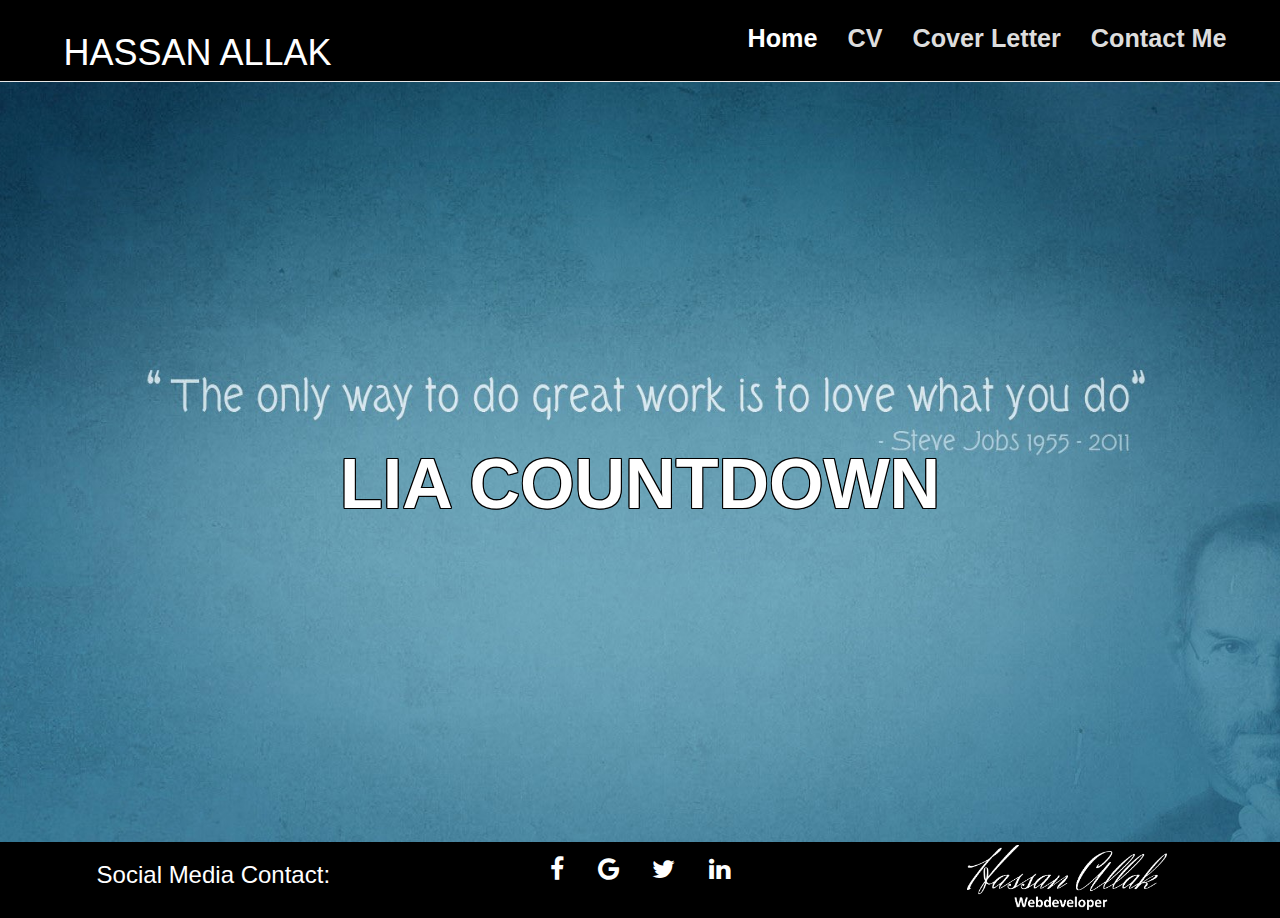
<file: public/index.html>
<!DOCTYPE html>
<html lang="en">
<head>
    <meta charset="UTF-8">
    <meta name="viewport" content="width=device-width, initial-scale=1.0">
    <meta http-equiv="X-UA-Compatible" content="ie=edge">
    <title>#MyCV</title>
    <link rel="stylesheet" href="https://maxcdn.bootstrapcdn.com/bootstrap/3.3.7/css/bootstrap.min.css">
    <link rel="stylesheet" href="https://cdnjs.cloudflare.com/ajax/libs/font-awesome/4.7.0/css/font-awesome.min.css">
    <script src="https://ajax.googleapis.com/ajax/libs/jquery/3.2.1/jquery.min.js"></script>
    <script src="https://maxcdn.bootstrapcdn.com/bootstrap/3.3.7/js/bootstrap.min.js"></script>
    <link href="style.css" rel="stylesheet" />
</head>
<body>
     <nav class="navbar navbar-default navbar-fixed-top" role="navigation">
        <div class="container-fluid">
          <div class="navbar-header">
            <button type="button" class="navbar-toggle" data-toggle="collapse" data-target="#navbar-collapse-main">
              <span class="sr-only">Toogle Navigation</span>
              <span class="icon-bar"></span>
              <span class="icon-bar"></span>
              <span class="icon-bar"></span>
              <span class="icon-bar"></span>
            </button>
            <a class="navbar-brand" id="MyTitle"><H1>HASSAN ALLAK</H1></a>
          </div>
          <div class="collapse navbar-collapse" id="navbar-collapse-main">
            <ul class="nav navbar-nav navbar-right">
              <li><a class="active"href="/public/index.html">Home</a></li>
              <li><a href="/public/CV.html">CV</a></li>
              <li><a href="/public/PersonligBrev.html">Cover Letter</a></li>
              <li><a href="/public/Kontakt.html">Contact Me</a></li>
            </ul>
          </div>
        </div>
      </nav>
      <div id="home">
        <div class="landing-text">
          <h1>LIA COUNTDOWN</h1>
          <h2 id="countdown"></h2>
        </div>
      </div>

<footer class="container-fluid text-center">
  <div class="row">
    <div class="col-sm-4">
      <h3>Social Media Contact:</h3>
    </div>
    <div class="col-sm-4">
      <a href="#" class="fa fa-facebook"></a>
      <a href="#" class="fa fa-google"></a>
      <a href="#" class="fa fa-twitter"></a>
      <a href="#" class="fa fa-linkedin"></a>
    </div>
    <div class="col-sm-4">
      <img src="/public/img/Signature Hassan2.png" class="icon">
    </div>

  </div>

</footer>
<script src="script.js"></script>
</body>
</html>
</file>
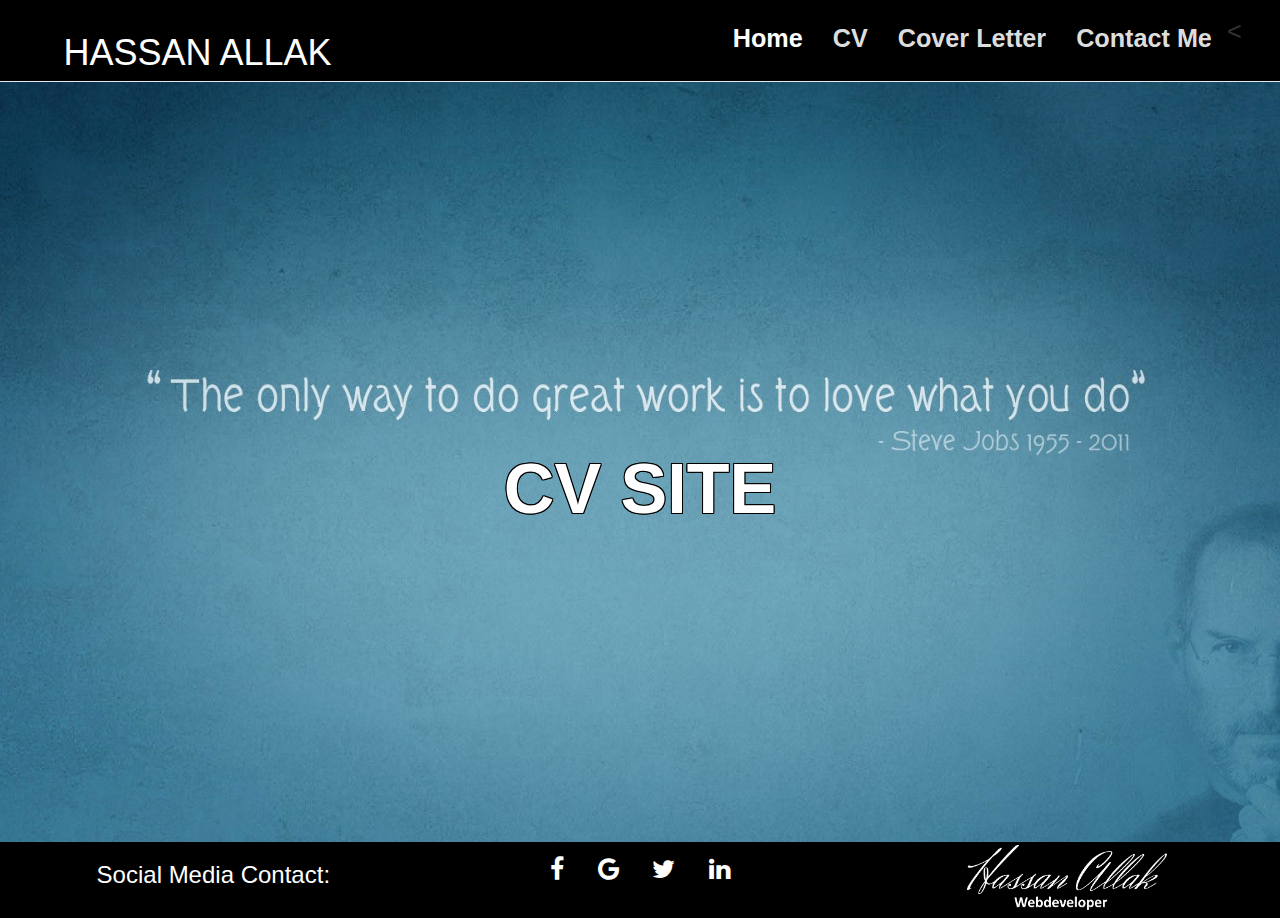
<file: public/CV.html>
<!DOCTYPE html>
<html lang="en">
<head>
    <meta charset="UTF-8">
    <meta name="viewport" content="width=device-width, initial-scale=1.0">
    <meta http-equiv="X-UA-Compatible" content="ie=edge">
    <title>#MyCV</title>
    <link rel="stylesheet" href="https://maxcdn.bootstrapcdn.com/bootstrap/3.3.7/css/bootstrap.min.css">
    <link rel="stylesheet" href="https://cdnjs.cloudflare.com/ajax/libs/font-awesome/4.7.0/css/font-awesome.min.css">
    <script src="https://ajax.googleapis.com/ajax/libs/jquery/3.2.1/jquery.min.js"></script>
    <script src="https://maxcdn.bootstrapcdn.com/bootstrap/3.3.7/js/bootstrap.min.js"></script>
    <link href="style.css" rel="stylesheet" />
</head>
<body>
     <nav class="navbar navbar-default navbar-fixed-top" role="navigation">
        <div class="container-fluid">
          <div class="navbar-header">
            <button type="button" class="navbar-toggle" data-toggle="collapse" data-target="#navbar-collapse-main">
              <span class="sr-only">Toogle Navigation</span>
              <span class="icon-bar"></span>
              <span class="icon-bar"></span>
              <span class="icon-bar"></span>
              <span class="icon-bar"></span>
            </button>
            <a class="navbar-brand" id="MyTitle"><H1>HASSAN ALLAK</H1></a>
          </div>
          <div class="collapse navbar-collapse" id="navbar-collapse-main">
            <ul class="nav navbar-nav navbar-right">
              <<li><a class="active"href="/public/index.html">Home</a></li>
              <li><a href="/public/CV.html">CV</a></li>
              <li><a href="/public/PersonligBrev.html">Cover Letter</a></li>
              <li><a href="/public/Kontakt.html">Contact Me</a></li>
            </ul>
          </div>
        </div>
      </nav>
      <div id="home">
        <div class="landing-text">
          <h1>CV SITE</h1>
        </div>
      </div>

<footer class="container-fluid text-center">
  <div class="row">
    <div class="col-sm-4">
      <h3>Social Media Contact:</h3>
    </div>
    <div class="col-sm-4">
<!--       <h3>Social Media</h3> -->
      <a href="#" class="fa fa-facebook"></a>
      <a href="#" class="fa fa-google"></a>
      <a href="#" class="fa fa-twitter"></a>
      <a href="#" class="fa fa-linkedin"></a>
    </div>
    <div class="col-sm-4">
        <img src="/public/img/Signature Hassan2.png" class="icon">
    </div>

  </div>

</footer>
<script src="script.js"></script>
</body>
</html>
</file>
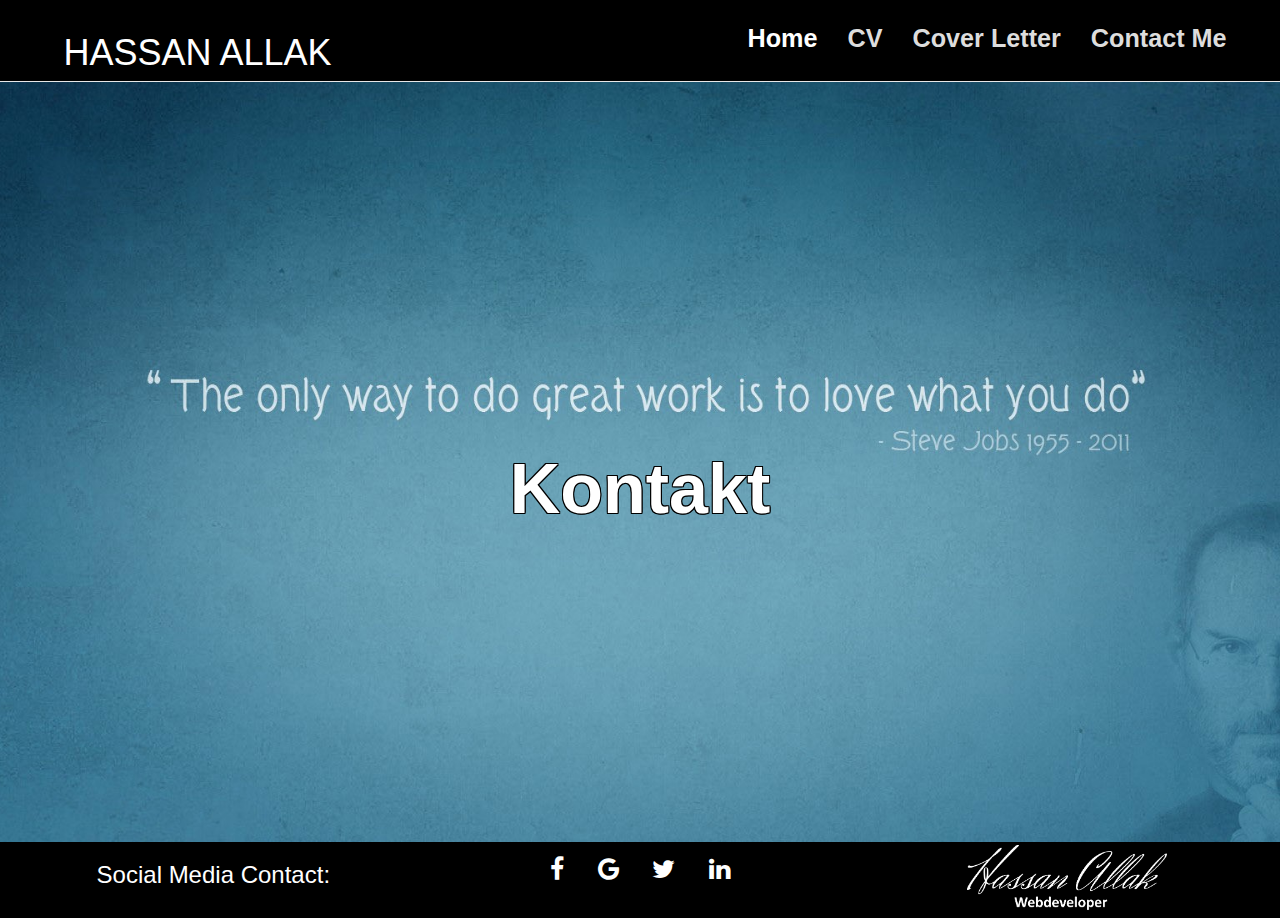
<file: public/Kontakt.html>
<!DOCTYPE html>
<html lang="en">
<head>
    <meta charset="UTF-8">
    <meta name="viewport" content="width=device-width, initial-scale=1.0">
    <meta http-equiv="X-UA-Compatible" content="ie=edge">
    <title>#MyCV</title>
    <link rel="stylesheet" href="https://maxcdn.bootstrapcdn.com/bootstrap/3.3.7/css/bootstrap.min.css">
    <link rel="stylesheet" href="https://cdnjs.cloudflare.com/ajax/libs/font-awesome/4.7.0/css/font-awesome.min.css">
    <script src="https://ajax.googleapis.com/ajax/libs/jquery/3.2.1/jquery.min.js"></script>
    <script src="https://maxcdn.bootstrapcdn.com/bootstrap/3.3.7/js/bootstrap.min.js"></script>
    <link href="style.css" rel="stylesheet" />
</head>
<body>
     <nav class="navbar navbar-default navbar-fixed-top" role="navigation">
        <div class="container-fluid">
          <div class="navbar-header">
            <button type="button" class="navbar-toggle" data-toggle="collapse" data-target="#navbar-collapse-main">
              <span class="sr-only">Toogle Navigation</span>
              <span class="icon-bar"></span>
              <span class="icon-bar"></span>
              <span class="icon-bar"></span>
              <span class="icon-bar"></span>
            </button>
            <a class="navbar-brand" id="MyTitle"><H1>HASSAN ALLAK</H1></a>
          </div>
          <div class="collapse navbar-collapse" id="navbar-collapse-main">
            <ul class="nav navbar-nav navbar-right">
                <li><a class="active"href="/public/index.html">Home</a></li>
                <li><a href="/public/CV.html">CV</a></li>
                <li><a href="/public/PersonligBrev.html">Cover Letter</a></li>
                <li><a href="/public/Kontakt.html">Contact Me</a></li>
            </ul>
          </div>
        </div>
      </nav>
      <div id="home">
        <div class="landing-text">
          <h1>Kontakt</h1>
        </div>
      </div>

<footer class="container-fluid text-center">
  <div class="row">
    <div class="col-sm-4">
      <h3>Social Media Contact:</h3>
    </div>
    <div class="col-sm-4">
<!--       <h3>Social Media</h3> -->
      <a href="#" class="fa fa-facebook"></a>
      <a href="#" class="fa fa-google"></a>
      <a href="#" class="fa fa-twitter"></a>
      <a href="#" class="fa fa-linkedin"></a>
    </div>
    <div class="col-sm-4">
        <img src="/public/img/Signature Hassan2.png" class="icon">
    </div>

  </div>

</footer>
<script src="script.js"></script>
</body>
</html>
</file>
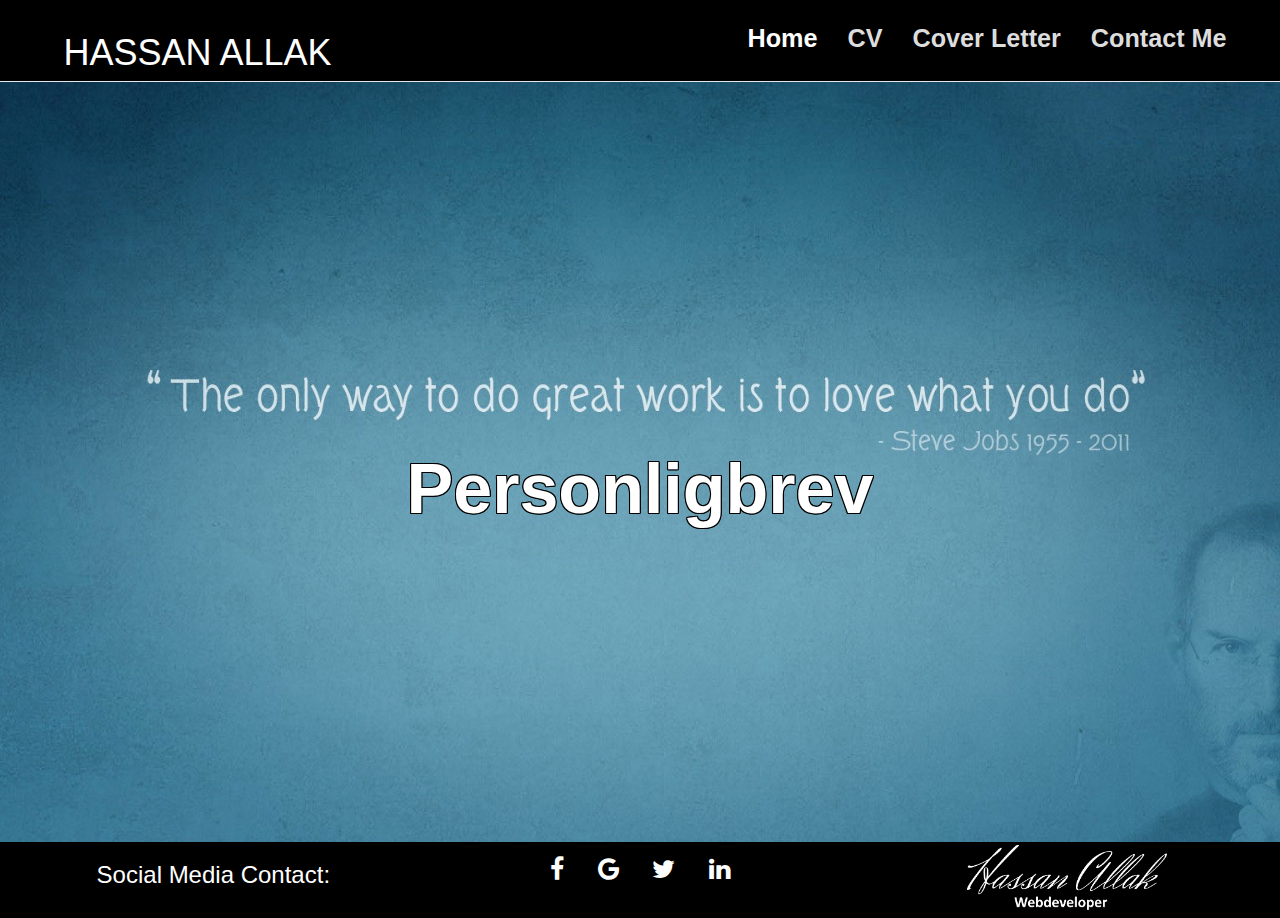
<file: public/PersonligBrev.html>
<!DOCTYPE html>
<html lang="en">
<head>
    <meta charset="UTF-8">
    <meta name="viewport" content="width=device-width, initial-scale=1.0">
    <meta http-equiv="X-UA-Compatible" content="ie=edge">
    <title>#MyCV</title>
    <link rel="stylesheet" href="https://maxcdn.bootstrapcdn.com/bootstrap/3.3.7/css/bootstrap.min.css">
    <link rel="stylesheet" href="https://cdnjs.cloudflare.com/ajax/libs/font-awesome/4.7.0/css/font-awesome.min.css">
    <script src="https://ajax.googleapis.com/ajax/libs/jquery/3.2.1/jquery.min.js"></script>
    <script src="https://maxcdn.bootstrapcdn.com/bootstrap/3.3.7/js/bootstrap.min.js"></script>
    <link href="style.css" rel="stylesheet" />
</head>
<body>
     <nav class="navbar navbar-default navbar-fixed-top" role="navigation">
        <div class="container-fluid">
          <div class="navbar-header">
            <button type="button" class="navbar-toggle" data-toggle="collapse" data-target="#navbar-collapse-main">
              <span class="sr-only">Toogle Navigation</span>
              <span class="icon-bar"></span>
              <span class="icon-bar"></span>
              <span class="icon-bar"></span>
              <span class="icon-bar"></span>
            </button>
            <a class="navbar-brand" id="MyTitle"><H1>HASSAN ALLAK</H1></a>
          </div>
          <div class="collapse navbar-collapse" id="navbar-collapse-main">
            <ul class="nav navbar-nav navbar-right">
                <li><a class="active"href="/public/index.html">Home</a></li>
                <li><a href="/public/CV.html">CV</a></li>
                <li><a href="/public/PersonligBrev.html">Cover Letter</a></li>
                <li><a href="/public/Kontakt.html">Contact Me</a></li>
            </ul>
          </div>
        </div>
      </nav>
      <div id="home">
        <div class="landing-text">
          <h1>Personligbrev</h1>
        </div>
      </div>

<footer class="container-fluid text-center">
  <div class="row">
    <div class="col-sm-4">
      <h3>Social Media Contact:</h3>
    </div>
    <div class="col-sm-4">
<!--       <h3>Social Media</h3> -->
      <a href="#" class="fa fa-facebook"></a>
      <a href="#" class="fa fa-google"></a>
      <a href="#" class="fa fa-twitter"></a>
      <a href="#" class="fa fa-linkedin"></a>
    </div>
    <div class="col-sm-4">
        <img src="/public/img/Signature Hassan2.png" class="icon">
    </div>

  </div>

</footer>
<script src="script.js"></script>
</body>
</html>
</file>
<file: public/style.css>
body, html {
    height: 100%;
    width: 100%;
    background-color: #000;
  }
  .navbar{
    background-color: #000;
    padding: 1% 3%;
    font-size: 1.8em;
  }
  .navbar-brand
  {
    min-height: 55px;
    padding: 0 25px 10px;
  }
  #MyTitle{
    color: white;
  }

.navbar-default .navbar-nav li a{
    color:#dddddd ;
    font-family: Arial, Helvetica, sans-serif;
    font-weight: bold;
  }
  .navbar-default .navbar-nav li a:hover{
    color: #e90e0e;
  }
  .navbar-default .navbar-nav li a.active{
    color: #ffffff;
  }
  #home{
    background: url(/public/img/defualtBG.jpg) no-repeat center center fixed;
    display: table;
    height: 93.5%;
    position: relative;
    width: 100%;
    background-size: cover;
  }
  .landing-text{
    display: table-cell;
    text-align: center;
    padding-top: 10%;
    vertical-align: middle;
    text-shadow:         
    -1px -1px 0px #000,
    0px -1px 0px #000,
    1px -1px 0px #000,
   -1px  0px 0px #000,
    1px  0px 0px #000,
   -1px  1px 0px #000,
    0px  1px 0px #000,
    1px  1px 0px #000;

    color:#FFF;
  }
  .landing-text h1{
    font-size: 500%;
    font-weight: 700;
  }

  footer{
    width:  100%;
    background-color: #000;
   /*  padding: 1% 1% 5% 1%; */
    color: #FFF;
  }
  .fa{
    padding: 15px;
    font-size: 25px;
    color: #FFF;
  }
  .fa:hover{
    color: #e90e0e;
    text-decoration: none;
  }
.icon{
  max-width: 200px;
  max-height: 100px;
  padding-top: 1%;
  padding-bottom: 1%;
}
  @media (max-width: 768px){
    .landing-text h1{
      font-size: 300%
    }
    .fa{
      font-size: 20px;
      padding: 2px;
    }
    footer h1{
      padding-top: 1%;
      font-size: 220%;
    }
  }
</file>
